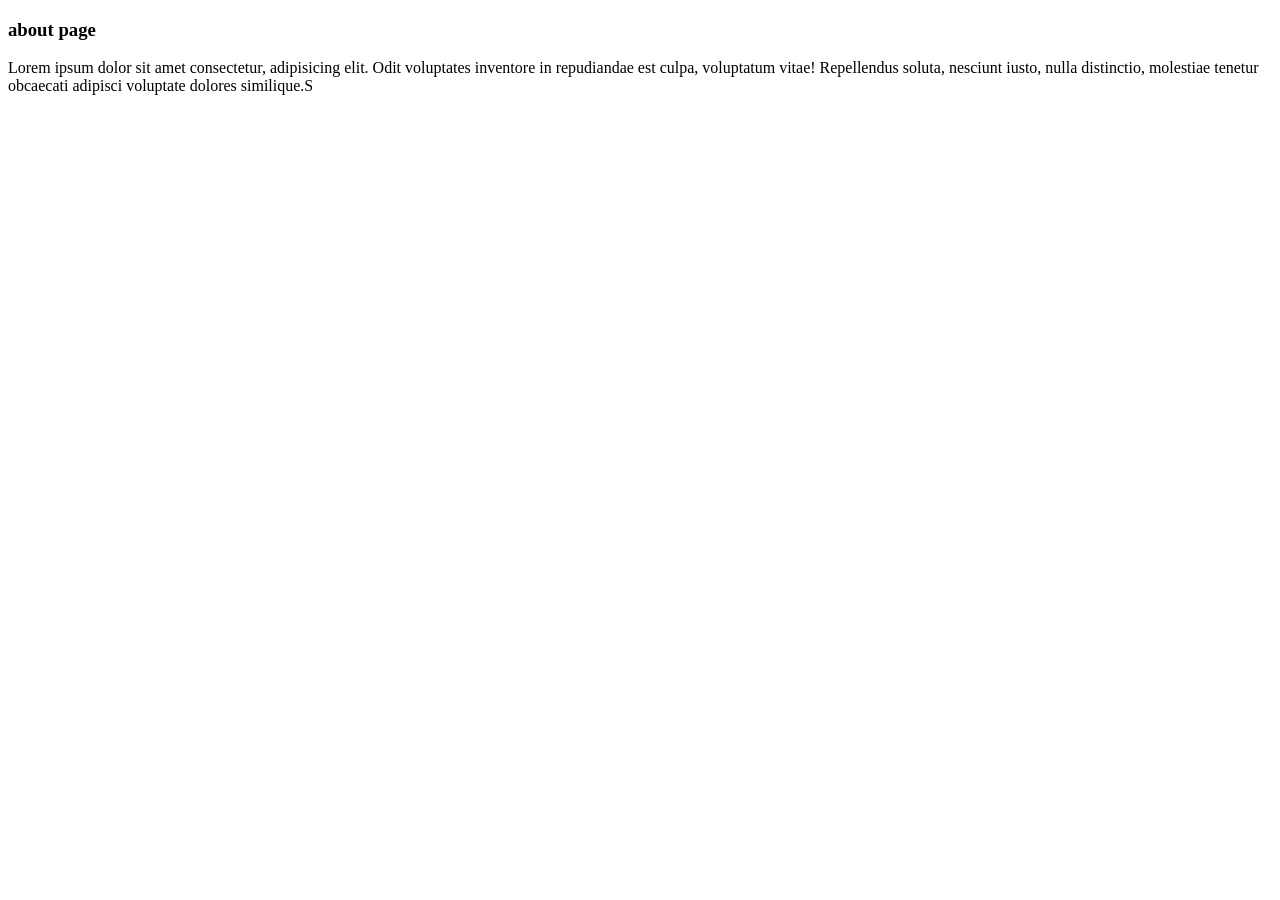
<file: about.html>
<!doctype html>
<html lang="en">
  <head>
    <meta charset="UTF-8" />
    <meta name="viewport" content="width=device-width, initial-scale=1.0" />
    <title>Document</title>
  </head>
  <body>
    <h3>about page</h3>
    <p>
      Lorem ipsum dolor sit amet consectetur, adipisicing elit. Odit voluptates
      inventore in repudiandae est culpa, voluptatum vitae! Repellendus soluta,
      nesciunt iusto, nulla distinctio, molestiae tenetur obcaecati adipisci
      voluptate dolores similique.S
    </p>
  </body>
</html>
</file>
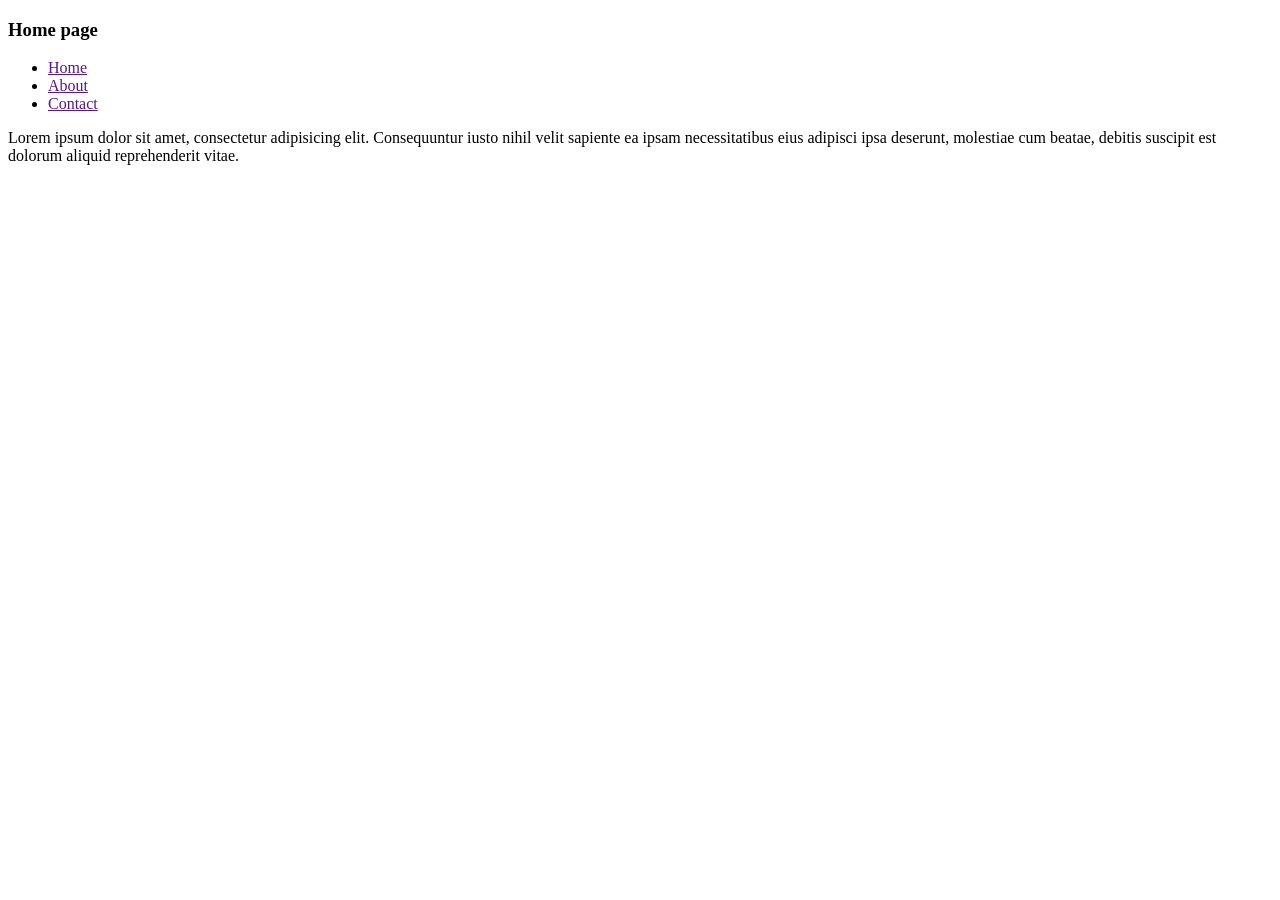
<file: home.html>
<!DOCTYPE html>
<html lang="en">
  <head>
    <meta charset="UTF-8" />
    <meta name="viewport" content="width=device-width, initial-scale=1.0" />
    <title>Home page</title>
  </head>
  <body>
    <h3>Home page</h3>
    <ul>
      <li><a href="">Home</a></li>
      <li><a href="">About</a></li>
      <li><a href="">Contact</a></li>
    </ul>
    <p>
      Lorem ipsum dolor sit amet, consectetur adipisicing elit. Consequuntur
      iusto nihil velit sapiente ea ipsam necessitatibus eius adipisci ipsa
      deserunt, molestiae cum beatae, debitis suscipit est dolorum aliquid
      reprehenderit vitae.
    </p>
  </body>
</html>
</file>
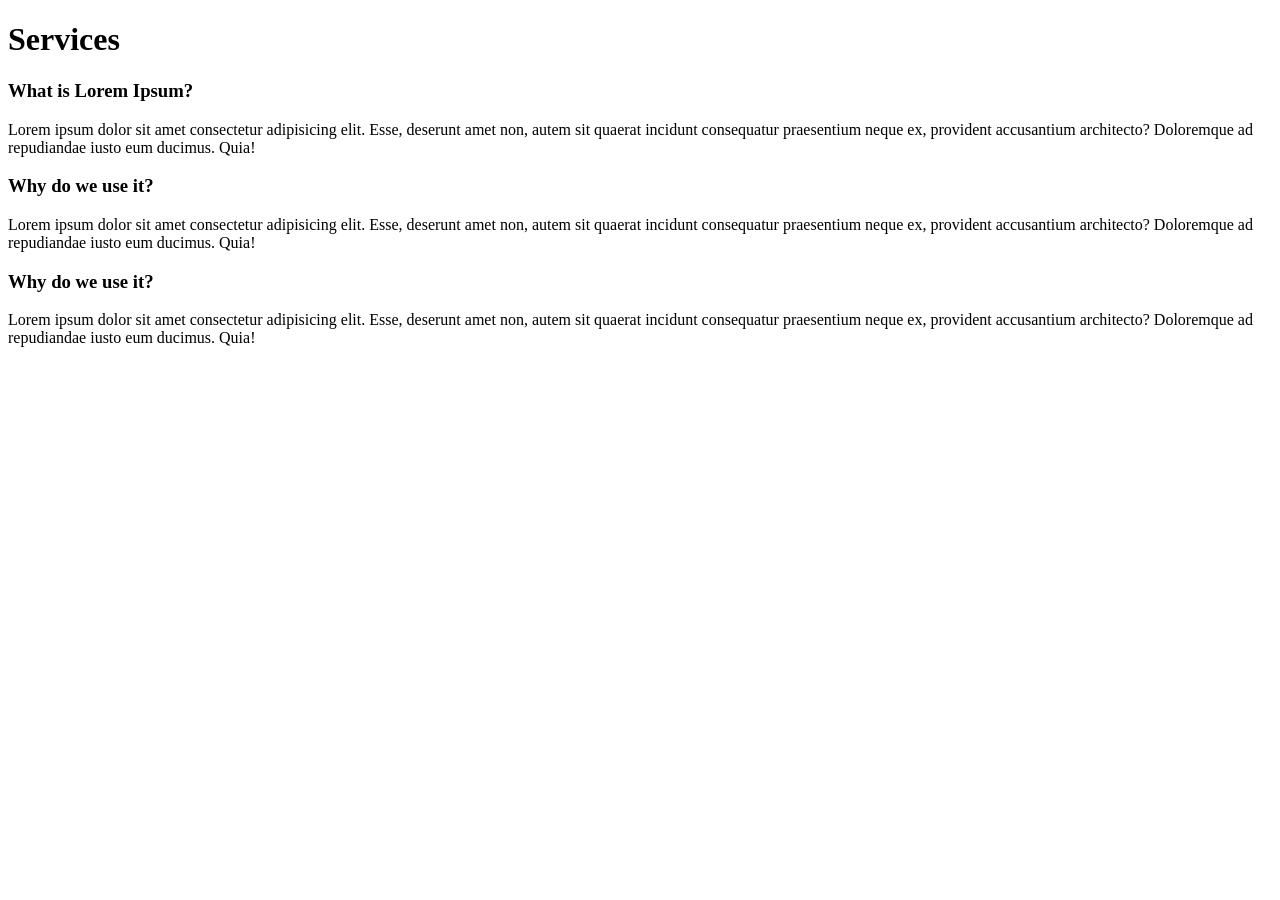
<file: services.html>
<!doctype html>
<html lang="en">
  <head>
    <meta charset="UTF-8" />
    <meta name="viewport" content="width=, initial-scale=1.0" />
    <title>Document</title>
  </head>
  <body>
    <h1>Services</h1>
    <h3>What is Lorem Ipsum?</h3>
    <p>
      Lorem ipsum dolor sit amet consectetur adipisicing elit. Esse, deserunt
      amet non, autem sit quaerat incidunt consequatur praesentium neque ex,
      provident accusantium architecto? Doloremque ad repudiandae iusto eum
      ducimus. Quia!
    </p>
    <h3>Why do we use it?</h3>
    <p>
      Lorem ipsum dolor sit amet consectetur adipisicing elit. Esse, deserunt
      amet non, autem sit quaerat incidunt consequatur praesentium neque ex,
      provident accusantium architecto? Doloremque ad repudiandae iusto eum
      ducimus. Quia!
    </p>
     <h3>Why do we use it?</h3>
    <p>
      Lorem ipsum dolor sit amet consectetur adipisicing elit. Esse, deserunt
      amet non, autem sit quaerat incidunt consequatur praesentium neque ex,
      provident accusantium architecto? Doloremque ad repudiandae iusto eum
      ducimus. Quia!
    </p>
  </body>
</html>
</file>
